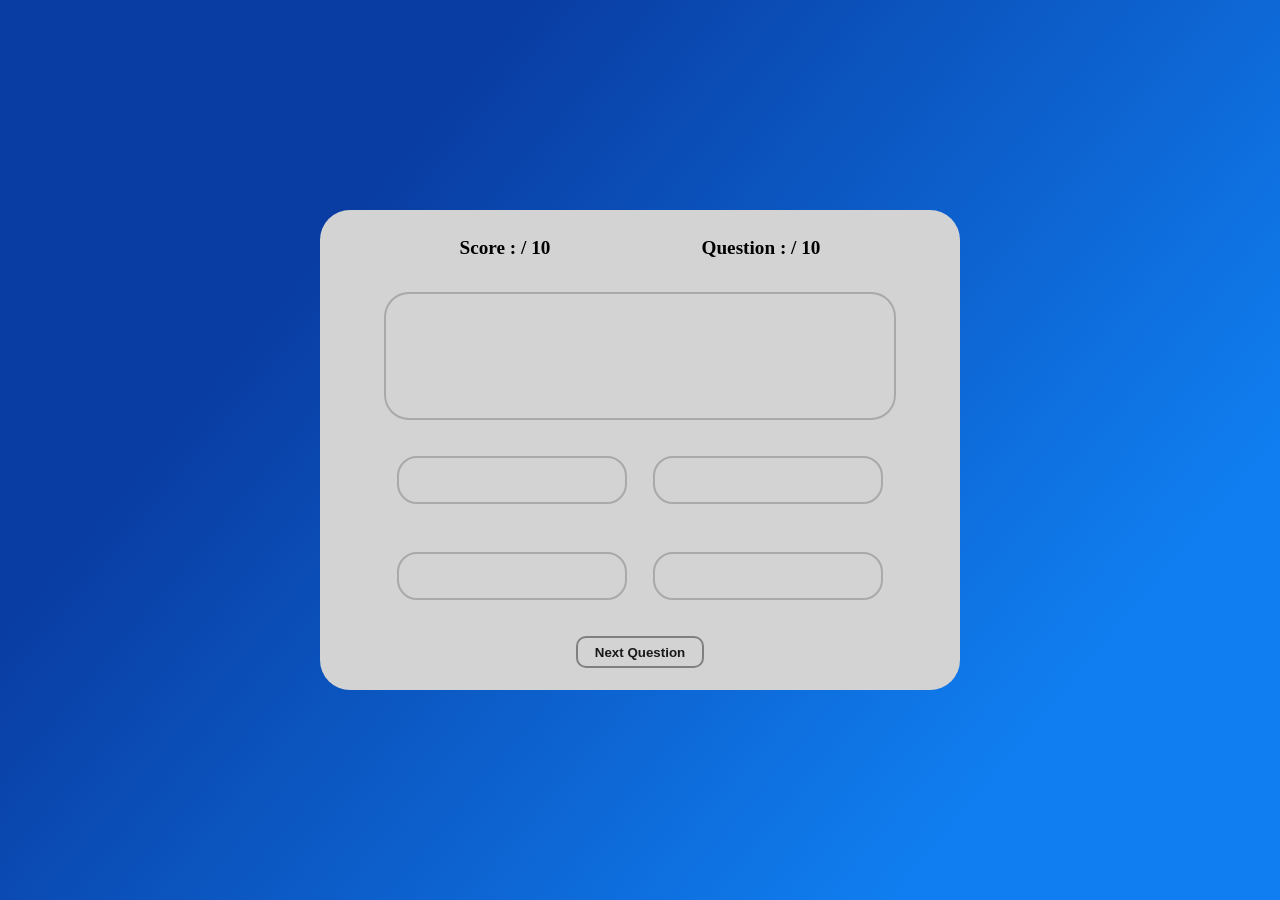
<file: kahootapp/public/quiz.html>
<!DOCTYPE html>
<html lang="en">
<head>
    <meta charset="UTF-8">
    <meta name="viewport" content="width=device-width, initial-scale=1.0">
    <title>Document</title><link rel="stylesheet" href="quiz.css">
</head>
<body  onload="NextQuestion(0)">
    <main>
        <!-- creating a modal for when quiz ends -->
        <div class="modal-container" id="score-modal">

            <div class="modal-content-container">

                <h1>Congratulations, Quiz Completed.</h1>

                <div class="grade-details">
                    <p>Attempts : 10</p>
                    <p>Wrong Answers : <span id="wrong-answers"></span></p>
                    <p>Right Answers : <span id="right-answers"></span></p>
                    <p>Grade : <span id="grade-percentage"></span>%</p>
                    <p ><span id="remarks"></span></p>
                </div>

                <div class="modal-button-container">
                    <button onclick="closeScoreModal()">Continue</button>
                </div>

            </div>
        </div>
<!-- end of modal of quiz details-->

        <div class="game-quiz-container">

            <div class="game-details-container">
                <h1>Score : <span id="player-score"></span> / 10</h1>
                <h1> Question : <span id="question-number"></span> / 10</h1>
            </div>

            <div class="game-question-container">
                <h1 id="display-question"></h1>
            </div>

            <div class="game-options-container">

               <div class="modal-container" id="option-modal">

                    <div class="modal-content-container">
                         <h1>Please Pick An Option</h1>

                         <div class="modal-button-container">
                            <button onclick="closeOptionModal()">Continue</button>
                        </div>

                    </div>

               </div>

                <span>
                    <input type="radio" id="option-one" name="option" class="radio" value="optionA" />
                    <label for="option-one" class="option" id="option-one-label"></label>
                </span>


                <span>
                    <input type="radio" id="option-two" name="option" class="radio" value="optionB" />
                    <label for="option-two" class="option" id="option-two-label"></label>
                </span>


                <span>
                    <input type="radio" id="option-three" name="option" class="radio" value="optionC" />
                    <label for="option-three" class="option" id="option-three-label"></label>
                </span>


                <span>
                    <input type="radio" id="option-four" name="option" class="radio" value="optionD" />
                    <label for="option-four" class="option" id="option-four-label"></label>
                </span>


            </div>

            <div class="next-button-container">
                <button onclick="handleNextQuestion()">Next Question</button>
            </div>

        </div>
    </main>
    <script src="quiz.js"></script>
    <!-- <script src="index.js"></script> -->
</body>

</html>
</file>
<file: kahootapp/public/quiz.css>
*{
    margin: 0;
    padding: 0;
    box-sizing: border-box;
}

html, body{
    height: 100%;
}


body{
    font-family: 'Montserrat', serif;
    background: rgb(9,61,163);
    background: linear-gradient(130deg, rgba(9,61,163,1) 26%, rgba(16,126,240,1) 81%);

}

main{
    width: 100%;
    min-height: 100vh;
    display: flex;
    flex-direction: column;
    justify-content: center;
    align-items: center;
    /* background-color: linear-gradient(to right, #fa709a 0%, #fee140 100%);;
    background: url('../assets/background_image.jpg');
    background-color  linear-gradient(to right, #fa709a 0%, #fee140 100%); */
    background-repeat: no-repeat;
    background-size: cover;
    background-position: center;
}

.game-quiz-container{
    width: 40rem;
    height: 30rem;
    background-color: lightgray;
    display: flex;
    flex-direction: column;
    align-items: center;
    justify-content: space-around;
    border-radius: 30px;
}

.game-details-container{
    width: 80%;
    height: 4rem;
    display: flex;
    justify-content: space-around;
    align-items: center;
}

.game-details-container h1{
    font-size: 1.2rem;
}

.game-question-container{
    width: 80%;
    height: 8rem;
    display: flex;
    align-items: center;
    justify-content: center;
    border: 2px solid darkgray;
    border-radius: 25px;
}

.game-question-container h1{
    font-size: 1.1rem;
    text-align: center;
    padding: 3px;
}

.game-options-container{
    width: 80%;
    height: 12rem;
    display: flex;
    flex-wrap: wrap;
    align-items: center;
    justify-content: space-around;
}

.game-options-container span{
    width: 45%;
    height: 3rem;
    border: 2px solid darkgray;
    border-radius: 20px;
    overflow: hidden;
}
span label{
    width: 100%;
    height: 100%;
    display: flex;
    align-items: center;
    justify-content: center;
    cursor: pointer;
    transition: transform 0.3s;
    font-weight: 600;
    color: rgb(22, 22, 22);
}

span label:hover{
    -ms-transform: scale(1.12);
    -webkit-transform: scale(1.12);
    transform: scale(1.12);
    color: white;
}

input[type="radio"] {
    position: relative;
    display: none;
}


input[type=radio]:checked ~ .option {
    background: paleturquoise;
}

.next-button-container{
    width: 50%;
    height: 3rem;
    display: flex;
    justify-content: center;
}
.next-button-container button{
    width: 8rem;
    height: 2rem;
    border-radius: 10px;
    background: none;
    color: rgb(25, 25, 25);
    font-weight: 600;
    border: 2px solid gray;
    cursor: pointer;
    outline: none;
}
.next-button-container button:hover{
    background-color: rgb(143, 93, 93);
}

.modal-container{
    display: none;
    position: fixed;
    z-index: 1; 
    left: 0;
    top: 0;
    width: 100%; 
    height: 100%; 
    overflow: auto; 
    /* background-color: rgb(0,0,0);  */
    /* background-color: rgba(0,0,0,0.4);  */
    flex-direction: column;
    align-items: center;
    justify-content: center; 
    -webkit-animation: fadeIn 1.2s ease-in-out;
    animation: fadeIn 1.2s ease-in-out;
}

.modal-content-container{
    height: 20rem;
    width: 25rem;
    background-color: rgb(43, 42, 42);
    display: flex;
    flex-direction: column;
    align-items: center;
    justify-content: space-around;
    border-radius: 25px;
}

.modal-content-container h1{
    font-size: 1.3rem;
    height: 3rem;
    color: lightgray;
    text-align: center;
}

.grade-details{
    width: 15rem;
    height: 10rem;
    display: flex;
    flex-direction: column;
    align-items: center;
    justify-content: space-around;
}

.grade-details p{
    color: white;
    text-align: center;
}

.modal-button-container{
    height: 2rem;
    width: 100%;
    display: flex;
    align-items: center;
    justify-content: center;
}

.modal-button-container button{
    width: 10rem;
    height: 2rem;
    background: none;
    outline: none;
    border: 1px solid rgb(252, 242, 241);
    color: white;
    font-size: 1.1rem;
    cursor: pointer;
    border-radius: 20px;
}
.modal-button-container button:hover{
    background-color: rgb(83, 82, 82);
}

@media(min-width : 300px) and (max-width : 350px){
    .game-quiz-container{
        width: 90%;
        height: 80vh;
     }
     .game-details-container h1{
        font-size: 0.8rem;
     }

     .game-question-container{
        height: 6rem;
     }
     .game-question-container h1{
       font-size: 0.9rem;
    }

    .game-options-container span{
        width: 90%;
        height: 2.5rem;
    }
    .game-options-container span label{
        font-size: 0.8rem;
    }
    .modal-content-container{
        width: 90%;
        height: 25rem;
    }

    .modal-content-container h1{
        font-size: 1.2rem;
    }
}

@media(min-width : 350px) and (max-width : 700px){
   .game-quiz-container{
       width: 90%;
       height: 80vh;
    }
    .game-details-container h1{
        font-size: 1rem;
    }

    .game-question-container{
        height: 8rem;
    }

    .game-question-container h1{
        font-size: 0.9rem;
     }

    .game-options-container span{
        width: 90%;
    }
    .modal-content-container{
        width: 90%;
        height: 25rem;
    }
    .modal-content-container h1{
        font-size: 1.2rem;
    }
}



@keyframes fadeIn {
    from {opacity: 0;}
    to {opacity:1 ;}
  }

  @-webkit-keyframes fadeIn {
    from {opacity: 0;}
    to {opacity: 1;}
  }
</file>
